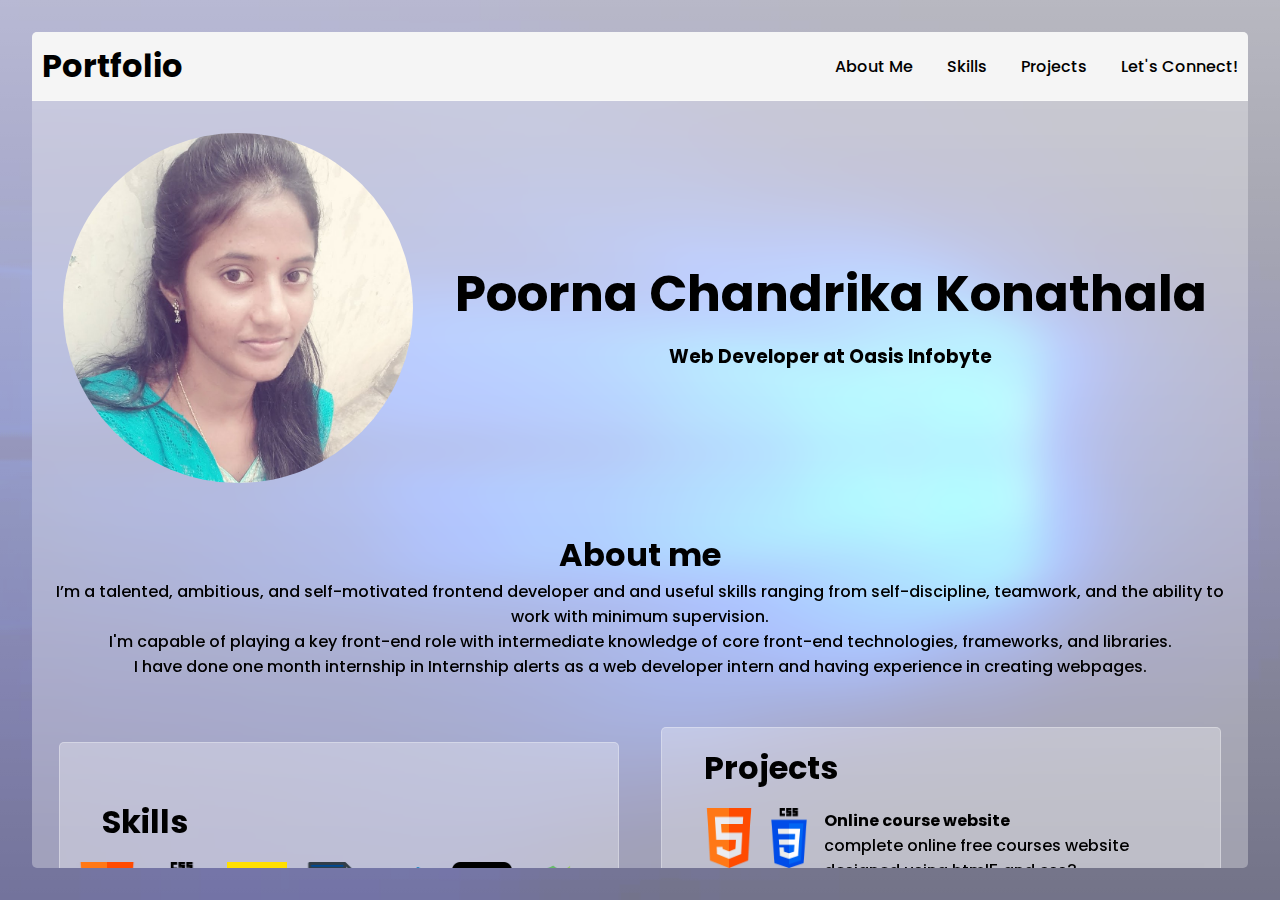
<file: 𝒐𝒊𝒃𝒔𝒊𝒑_𝒕𝒂𝒔𝒌𝒏𝒐2/index.html>
<!DOCTYPE html>
<html>

<head>
  <meta charset="utf-8">
  <meta name="viewport" content="width=device-width">
  <title>Portfolio</title>
  <link href="style.css" rel="stylesheet" type="text/css" />
</head>

<body>
  <main class='main'>
    <nav class='navBar'>
      <h1>Portfolio</h1>
      <div class='navigationMenu'>
        <a href="#aboutMe">About Me</a>
        <a href="#skills">Skills</a>
        <a href="#projects">Projects</a>
        <a href="#contactForm">Let's Connect!</a>
        <div>
    </nav>
    <section class='heroSection'>
      <img class='profileImage' src='./src/profile.png'>
      <div class='herosectionDetails'>
        <h1>Poorna Chandrika Konathala</h1>
        <h3>Web Developer at Oasis Infobyte</h3>
      </div>
    </section>
    <section class='aboutMe' id='aboutMe'>
      <h1>About me</h1>
      <p>I’m a talented, ambitious, and self-motivated frontend developer and and useful skills ranging from
        self-discipline, teamwork, and the ability to work with minimum supervision.<br>
        I'm capable of playing a key front-end role with intermediate knowledge of core front-end technologies,
        frameworks, and libraries.<br>
        I have done one month internship in Internship alerts as a web developer intern and having experience in
        creating webpages.</p>
    </section>
    <section class='skillsAndProjects'>
      <div class='skills' id='skills'>
        <h1 class='cardHeading'>Skills</h1>
        <img title='HTML' src='./src/html.png'>
        <img title='CSS' src='./src/css.png'>
        <img title='Javascript' src='./src/js.png'>
        <img title='python' src='./src/py.png'>
        <img title='vscode' src='./src/visual-studio-code-2019.png'>
        <img title='github' src='./src/githup.png'>
        <img title='pycharm' src='./src/pycharm.png'>

      </div>
      <div class='projects' id='projects'>
        <h1 class='cardHeading'>Projects</h1>
        <div class='projectContainer'>
          <img src='./src/html.png' />
          <img src='./src/css.png' />
          <div class='projectDescription'>
            <h4>Online course website</h4>
            <p>complete online free courses website designed using html5 and css3.</p>
          </div>
        </div>
        <div class='projectContainer'>
          <img src='./src/html.png' />
          <img src='./src/css.png' />
          <img src='./src/js.png' />
          <div class='projectDescription'>
            <h4>Tic-Tac-Toe</h4>
            <p>creatated tic-tac-toe game using html,css and javaScript</p>
          </div>
        </div>
      </div>
    </section>
    <section class='contactForm' id='contactForm'>
      <h1>Let's Connect!</h2>
        <div class='formGroup'>
          <label for='name'>Enter Full Name</label><br />
          <input type='text' id='name' placeholder='Full Name' />
        </div>
        <div class='formGroup'>
          <label for='email'>Email</label><br />
          <input type='text' id='email' placeholder='Email' />
        </div>
        <div class='formGroup'>
          <label for='message'>Message</label><br />
          <textarea placeholder="Send some message!" id="message" name="w3review" rows="4" cols="50"></textarea>
        </div>
        <button class='submitButton' onClick={submit()}>Connect</button>
    </section>
  </main>
</body>

</html>
</file>
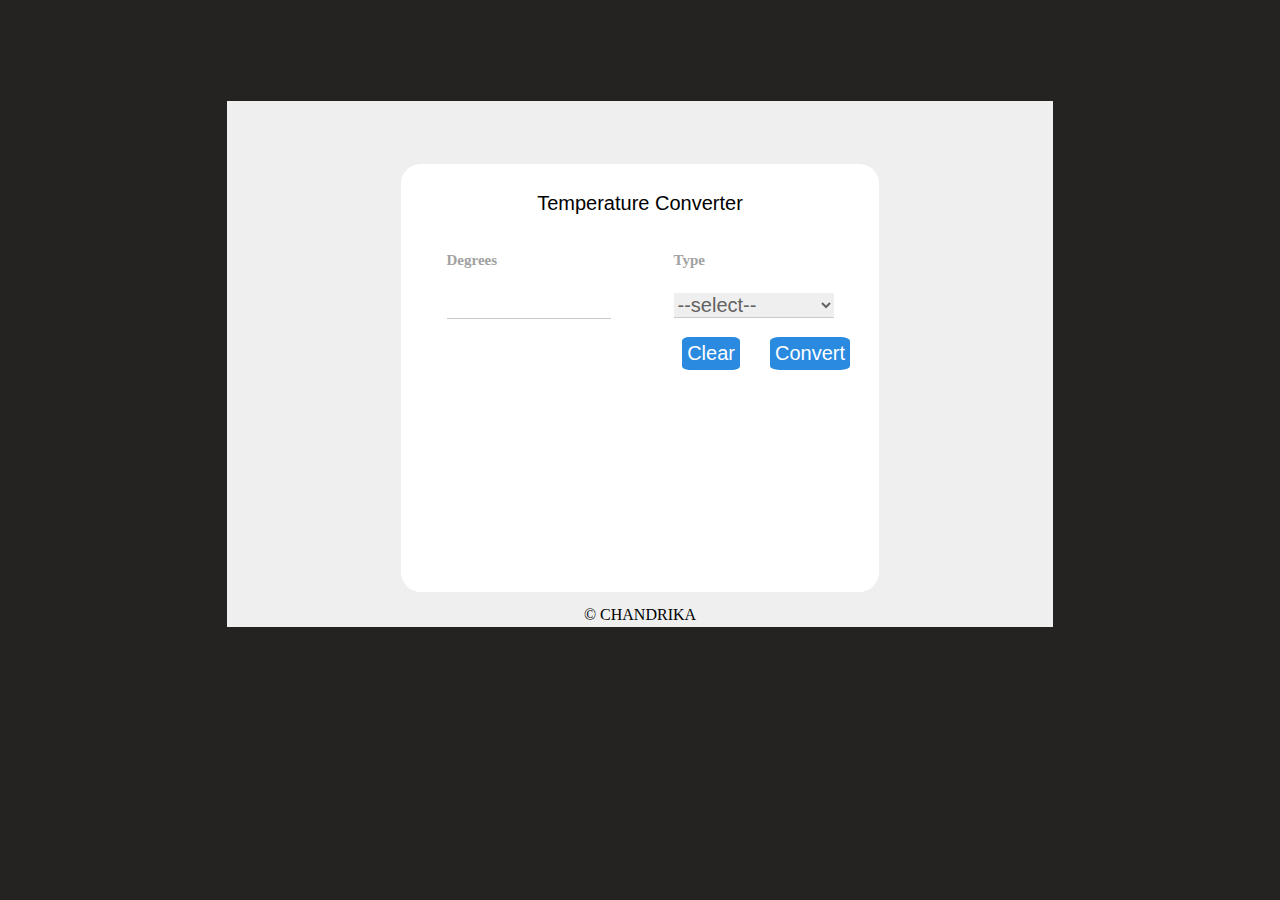
<file: 𝒐𝒊𝒃𝒔𝒊𝒑_𝒕𝒂𝒔𝒌𝒏𝒐3/index.html>
<!DOCTYPE html>
<html lang="en">
<head>
  <meta charset="UTF-8">
  <meta http-equiv="X-UA-Compatible" content="IE=edge">
  <meta name="viewport" content="width=device-width, initial-scale=1.0">

  <link rel="stylesheet" href="style.css">

  <title>Temperature</title>
</head>
<body>
  <div class="container">
    <div class="innerbox">
      <h1>Temperature Converter</h1>
      <div class="box">
        
        <div class="degrees">
          <label for="Degrees">Degrees</label><br>
          <input id="input" type="number" value=" ">
        </div>
        <div class="type">  
          <label for="Type">Type</label><br>
          <select name="conversions" id="convert" onchange="select1(event)">
            <option id="select" value="select">--select--</option>
            <option id="Celsius_to" value="Celsius">Celsius</option>
            <option id="Fahrenheit_to" value="Fahrenheit">Fahrenheit</option>
            <option id="Kelvin_to" value="Kelvin">Kelvin</option>
          </select>
  
        </div>
      </div>
      
      <div class="result" id="result">
        <label for="">Result</label><br>
        <input id="result1" type="text" value=" " >
        <input id="result2" type="text" value=" " >
        
      </div>

      <div class="btn">

        <button id="btn" onclick="finalcal()">Convert</button>
        <button id="clear" onclick="clear1()">Clear</button>

      </div>
      
    </div>
  <footer> © CHANDRIKA</footer>
  </div>
  

  <script src="script.js"></script>
</body>
</html>
</file>
<file: 𝒐𝒊𝒃𝒔𝒊𝒑_𝒕𝒂𝒔𝒌𝒏𝒐2/style.css>
@import url("https://fonts.googleapis.com/css2?family=Poppins:wght@200;300;400;500;600;700&display=swap");

/* universal selector */
* {
  outline: none;
  box-sizing: border-box;
  padding: 0;
  margin: 0;
}

/* Smooth Scroll */
html{
  scroll-behavior: smooth;
  box-sizing: border-box;
  -webkit-font-smoothing: antialiased;
}

/* Custom Scrollbar  */
::-webkit-scrollbar {
  width: 10px;
}
::-webkit-scrollbar-track {
  background: #f1f1f1; 
}
::-webkit-scrollbar-thumb {
  background: #888; 
}
::-webkit-scrollbar-thumb:hover {
  background: #555; 
}
/* Custom Scrollbar END */

/* Styles for background */
body::before{
  content: "";
  position: absolute;
  left: 0;
  top: 0;
  width: 100%;
  height: 100vh;
  background: linear-gradient(
180deg
, rgba(255, 255, 255, 0.72) 0%, rgba(255, 255, 255, 0.45) 100%);
  -webkit-backdrop-filter: saturate(3);
  backdrop-filter: saturate(3);
}

body {
  font-family: "Poppins", sans-serif;
  background-image: url(733.jpg);
  background-size: cover;
  background-position: center;
  display: flex;
  justify-content: center;
  align-items: center;
  flex-direction: column;
  padding: 2em;
  margin: 0;
  width: 100%;
  height: 100vh;
}

@media screen and (max-width: 480px) {
  body {
    padding: 0.8em;
  }
}

main {
  background-color: rgb(255 255 255 / 31%);
  display: flex;
  flex-direction: column;
  align-items: flex-start;
  max-width: 1250px;
  width: 100%;
  border-radius: 5px;
  backdrop-filter: blur(20px);
  -webkit-backdrop-filter: blur(20px);
  font-weight: 500;
  padding: 0rem 0rem 2rem 0rem;
  padding-top:0%;
  overflow: auto;
}

main::-webkit-scrollbar{
  display: none;
}

/* navbar styles */
.navBar{
  display: flex;
  align-items: center;
  justify-content: space-between;
  width: 100%;
  border-bottom: 1.5px solid rgb(255 255 255 / 35%);
  position: sticky;
  top:0%;
  background-color:whitesmoke ;
}

.navBar > h1,.navBar > navigationMenu{
  margin: 10px;
}

.navigationMenu > a{
  padding: 5px 10px;
  margin-left: 10px; 
  text-decoration: none;
  color: black;
  display: inline-block;
}

.navigationMenu > a:hover{
  transition: ease-in-out 300ms;
  background: white;
}

@media only screen and (max-width: 760px){
  .navigationMenu{
    display: none;
  }
}
/* navbar styles end */



/* Hero section styles */
.heroSection{
  margin: 2rem 0;
  width: 100%;
  display: flex;
  flex-wrap: wrap;
  align-items: center;
  justify-content: space-evenly;
}

.profileImage{
  width: 350px;
  height: 350px;
  object-fit: cover;
  object-position: center;
  border-radius: 50%;
}

.herosectionDetails{
  text-align: center;
}

.herosectionDetails > h1{
  font-size: 50px;
  margin: 10px;
}

/* Hero section styles end */



/* about me styles */
.aboutMe{
  margin: 1rem;
  text-align: center;
}
/* about me styles end */

.skillsAndProjects{
  margin: 1rem;
  display: grid;
  grid-template-columns: [one] 50% [two] 50%;
  grid-gap: 10px;
  align-items: center;
  justify-content: center;
  width: calc(100% - 2rem);
}

@media only screen and (max-width: 720px){
  .skillsAndProjects{
    grid-template-columns: [one] 100%;
    grid-template-rows: [one] [two]; 
  }
}

.skillsAndProjects > .skills,.skillsAndProjects> .projects{
  min-width: 250px;
  margin: 1rem;
  min-height: 250px;
}

.skillsAndProjects > .skills, .skillsAndProjects > .projects{
  display: flex;
  flex-wrap: wrap;
  align-items: center;
  justify-content: center;
  align-content: center;
  background-color: rgb(255 255 255 / 31%);
  border: 1px solid rgb(255 255 255 / 31%);
  border-radius: 5px;
  padding: 1rem;
  margin-bottom: 2rem;
}

.cardHeading{
  display: block;
  width: 90%;
  /* text-align: center; */
  margin: 0;
  margin-bottom: 1rem;
}

.skillsAndProjects > .skills > img{
  width: 60px;
  height: 60px;
  margin-bottom: 15px;
  margin-right: 15px;
}

.skillsAndProjects > .skills > img:hover{
  transition: ease-in 300ms;
  transform: scale(0.85);
  cursor: pointer;
}

.projectContainer{
  display: flex;
  width: 90%;
}

.projectContainer > img{
  width: 60px;
  height: 60px;
  padding-right: 10px;
}

.projectContainer > .projectDescription > h4{
  margin: 0;
}

.projectContainer > .projectDescription > p{
  margin: 0;
  margin-bottom: 1rem;
}

.contactForm{
  margin: 2rem;
  width: calc(100% - 4rem);
  background-color: rgb(255 255 255 / 31%);
  border: 1px solid rgb(255 255 255 / 31%);
  border-radius: 5px;
  padding: 1rem;
}

.contactForm > .formGroup{
  margin-bottom: 1rem;
}

.formGroup > input, .formGroup > textarea{
  width: 100%;
  padding: 5px 10px;
  margin-top: 5px;
  font-weight: 600;
}

.submitButton{
  padding: 10px 20px;
  font-weight: 600;
  font-size: 15px;
}

@media only screen and (max-width: 460px){

  .profileImage{
    width: 250px;
    height: 250px;
    object-fit: cover;
    object-position: center;
    border-radius: 5px;
  }

  .herosectionDetails > h1{
    font-size: 30px;
    margin-top: 1.5rem;
    margin-bottom: 0rem;
  } 

  .herosectionDetails > h3{
    font-size: 15px;
    margin: 0;
    font-weight: 400;
  }
}
</file>
<file: 𝒐𝒊𝒃𝒔𝒊𝒑_𝒕𝒂𝒔𝒌𝒏𝒐3/style.css>
body {
  background-color: rgb(37, 34, 34);
  /* height: 100vh; */
  /* box-sizing: border-box; */
}

.container {

  width: 700px;
  height: 400px;
  margin: 0 auto;
  margin-top: 8%;
  background: #fefefeee;
  padding: 5%;

}

.innerbox {
  width: 450px;
  height: 400px;
  margin: 0 auto;
  /* margin-top: 50%; */

  background: #ffffff;
  /* margin: 10%; */
  /* margin-left: 20px; */
  padding: 2%;
  /* display: flex; */
  /* flex-direction: column; */
  /* text-align: center; */
  /* justify-content: space-between; */
  border-radius: 20px;


}

h1 {
  text-align: center;
  font-size: 20px;
  font-weight: 200;
  font-family: 'Franklin Gothic Medium', 'Arial Narrow', Arial, sans-serif;

}

.box {

  display: flex;
  flex-direction: row;
  justify-content: space-around;
  font-size: 40px;
  font-weight: bold;
  /* margin-top: 10%; */
}

label {
  color: rgb(162, 162, 162);
  font-size: 15px;
}

.box input,select{
  border: none;


}
.innerbox input{
  border-bottom: 1px solid rgb(203, 200, 200);
  font-size: 20px;
  color: rgba(78, 78, 78, 0.903);
  width: 10rem;


}
.innerbox select {
  width: 10rem;
  color: rgb(99, 98, 98);
  /* font-weight: 1; */
  font: .5em sans-serif ;
  /* background-color: white; */
  border-bottom: 1px solid rgb(203, 200, 200);
}

.result {
  font-size: 25px;
  display: none;
  padding: 4%;
  padding-left: 7%;


}

.result input {
  width: auto;
  border: none;
  border-bottom: 1px solid rgb(203, 200, 200);
  width: 15rem;
  padding: 2%;
  padding-left: 0%;


}

.btn{
  padding-left: 4%;
}
button {
  padding: 5px;
  background-color: rgb(41, 138, 223);
  border: none;
  border-radius: 12%;
  float: inline-end;
  color: white;
  font-size: 20px;
  margin: 15px;
  width: auto;
}

footer{
  text-align: center;
  padding-top: 2%;
}
</file>
